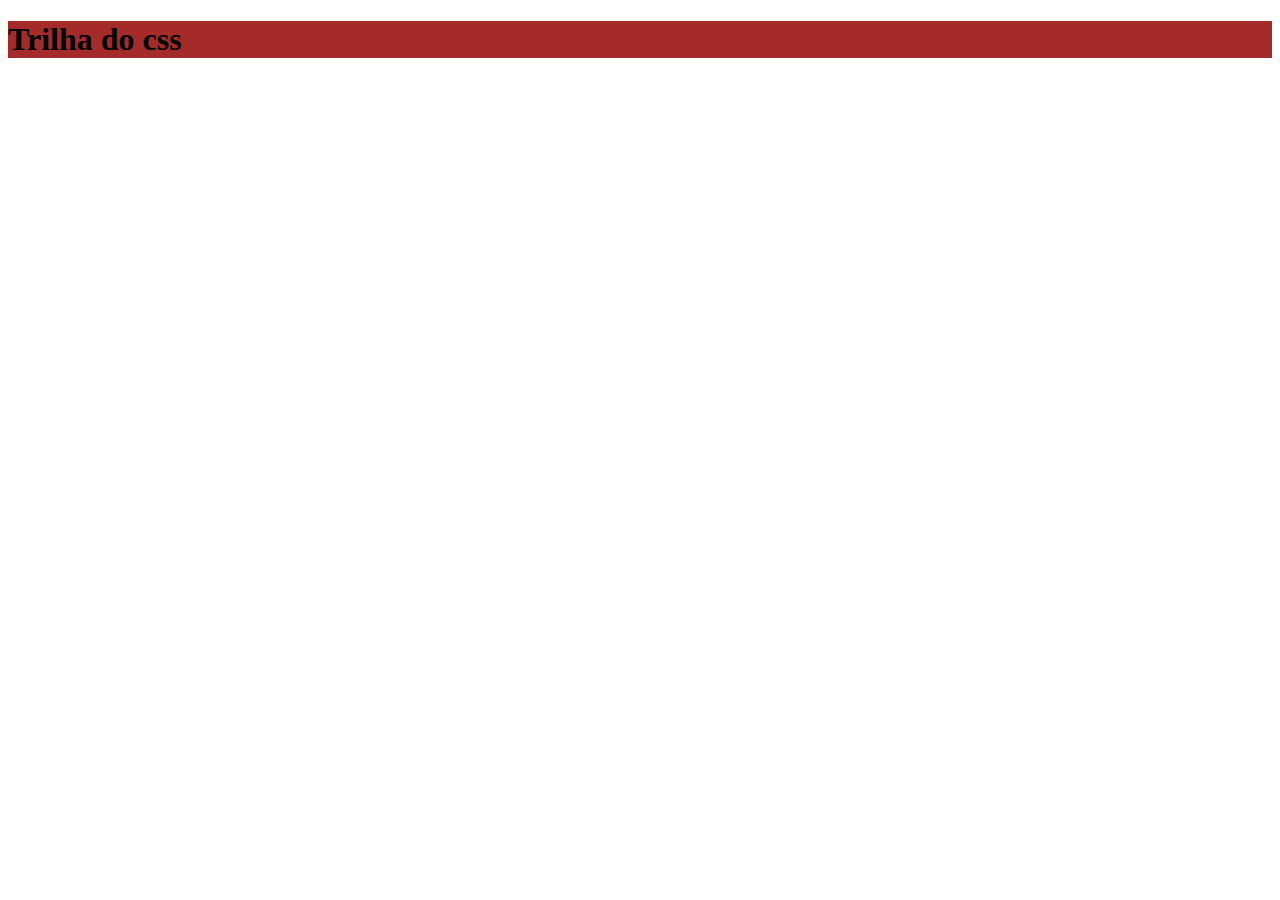
<file: aula01/index.html>
<!DOCTYPE html>
<html lang="en">
<head>
    <meta charset="UTF-8">
    <meta name="viewport" content="width=device-width, initial-scale=1.0">
    <title>  Trilha de css</title>
</head>
<body>
    <h1 style="background-color: brown;">Trilha do css</h1> 
    
</body>
</html>
</file>
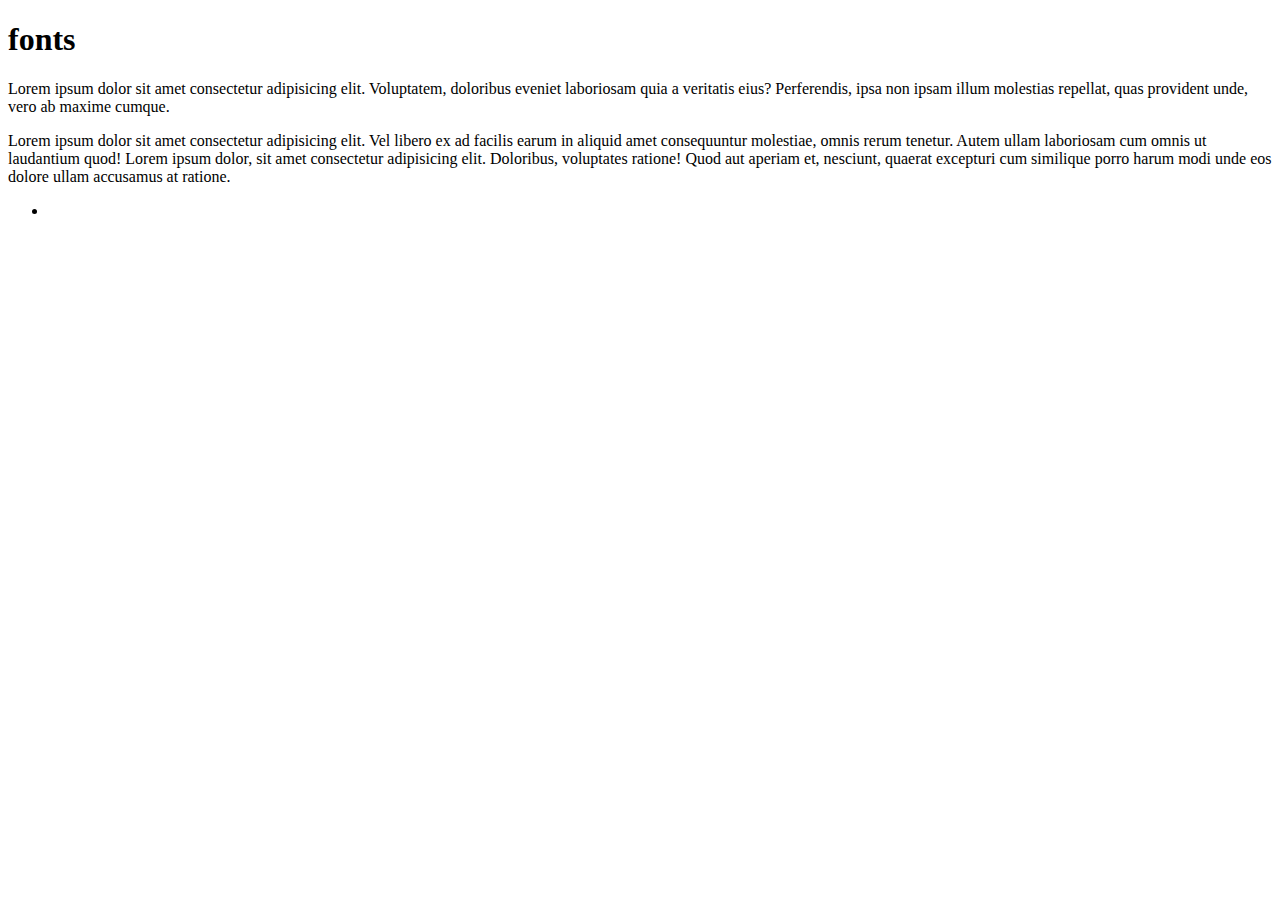
<file: aula02/fonts.html>
<!DOCTYPE html>
<html lang="en">
<head>
    <meta charset="UTF-8">
    <meta name="viewport" content="width=device-width, initial-scale=1.0">
    <title>Document</title>
    <link rel="stylesheet" href="style.css">
</head>
<body>
    <main>

        <h1>fonts
            
        </h1>
        <p>
            Lorem ipsum dolor sit amet consectetur adipisicing elit. Voluptatem, doloribus eveniet laboriosam quia a veritatis eius? Perferendis, ipsa non ipsam illum molestias repellat, quas provident unde, vero ab maxime cumque.
        </p>
        <p>Lorem ipsum dolor sit amet consectetur adipisicing elit. Vel libero ex ad facilis earum in aliquid amet consequuntur molestiae, omnis rerum tenetur. Autem ullam laboriosam cum omnis ut laudantium quod!
            Lorem ipsum dolor, sit amet consectetur adipisicing elit. Doloribus, voluptates ratione! Quod aut aperiam et, nesciunt, quaerat excepturi cum similique porro harum modi unde eos dolore ullam accusamus at ratione.

        </p>
        <ul>
            <li>   </li>
        </ul>
    </main>
</body>
</html>
</file>
<file: aula02/style.css>
*{
    font-family: ; 
}
</file>
